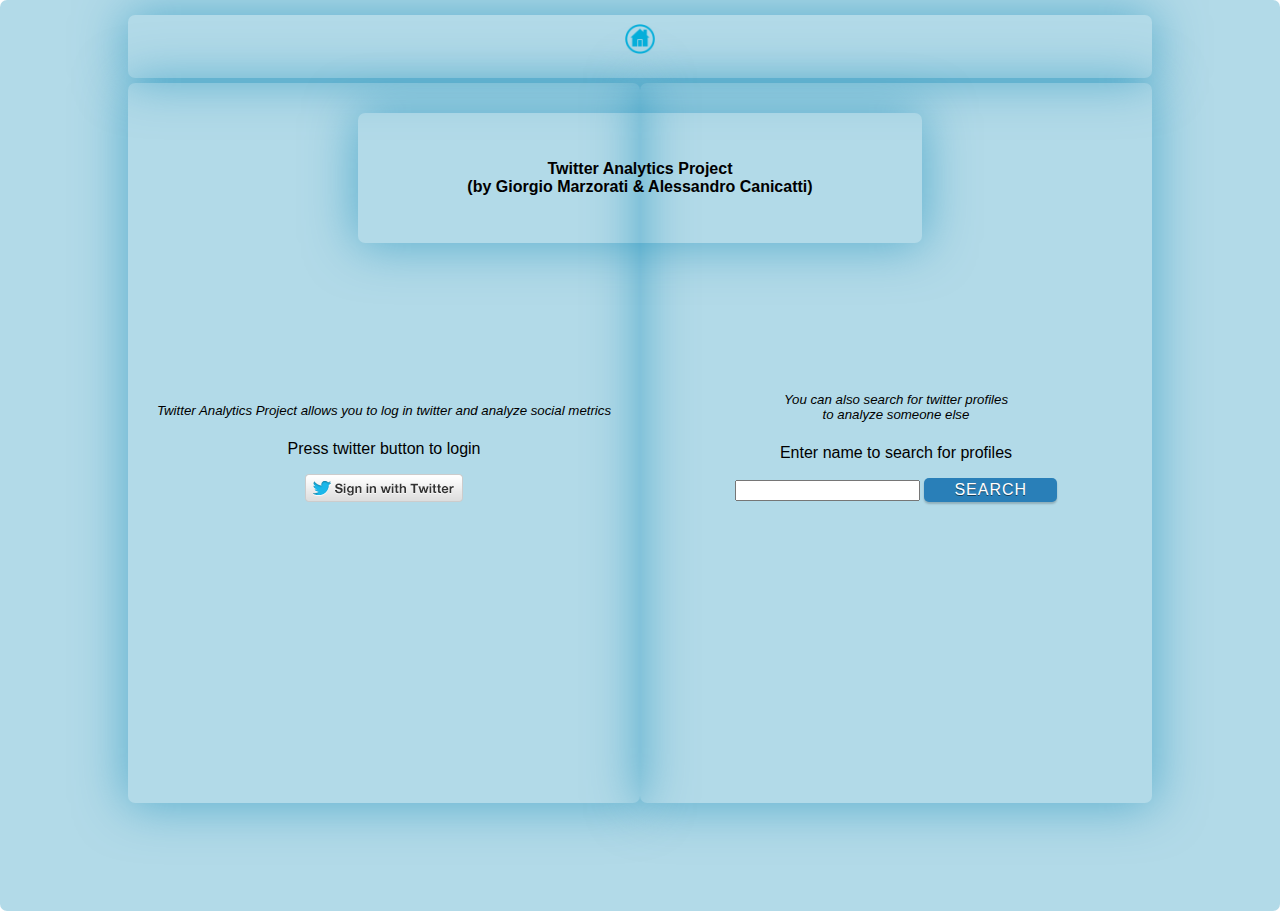
<file: progetto/WebContent/index.html>
<!DOCTYPE html>
<html>
<head>
<meta charset="ISO-8859-1">
<title>Twitter Analytics Project</title>
<link rel="shortcut icon" href="resources/favicon.ico" type="image/x-icon">
<link href="css/style.css" rel="stylesheet" type="text/css">
<script src="js/script.js"></script>
<script>

	function isInputEmpty()
	{
		if (document.forms["formRicerca"]["userSearch"].value == "" || document.forms["formRicerca"]["userSearch"].value == null)
			return true;
		else
			return false;
	}

	function inviaRicerca()
	{
		if (isInputEmpty()) {
			alert("Please insert a valid name");
			return false;
		}
		else
		{
			return true;
		}
	}
	
	function buttonSearchPressed()
	{
		if (isInputEmpty()) {
			alert("Please insert a valid name");
		}
		else {
			formRicerca.submit();
		}
			
	}
</script>
</head>
<body>
	<div class="container">
		<div class="up">
				<div class="center" style="width:100%; height:100%">
					<a href="/progetto/"><img src="resources/home.png" width="30px"></a>
				</div>
				
		</div>
		
		<div class="left"">
				
				<div>
					<h5>Twitter Analytics Project allows you to log in twitter and analyze social metrics</h5>
					<p>Press twitter button to login</p>
					<a href="/progetto/SignIn"><img src="resources/sign-in.png"></a>
				</div>
		</div>
		<div class="right"">
			<div>
				<h5>You can also search for twitter profiles <br>to analyze someone else</h5>
				<p>Enter name to search for profiles</p>
				<span>
					<form name="formRicerca" method="POST" action ="/progetto/AppOnlySignIn" onsubmit="return inviaRicerca()">
						<input type="text" name="userSearch">
						<a href="#" class="button" onclick="buttonSearchPressed()">Search</a>
					</form>
					
				</span>
			</div>
		</div>
	
		
	</div>
	<div class="up" style="opacity: 1; height:auto; width:40vw; padding: 2vw; position: absolute; display: block; top: 12vh; left: 28vw">
		<h4>Twitter Analytics Project <br>(by Giorgio Marzorati & Alessandro Canicatti)</h4>
		
	</div>
</body>
</html>
</file>
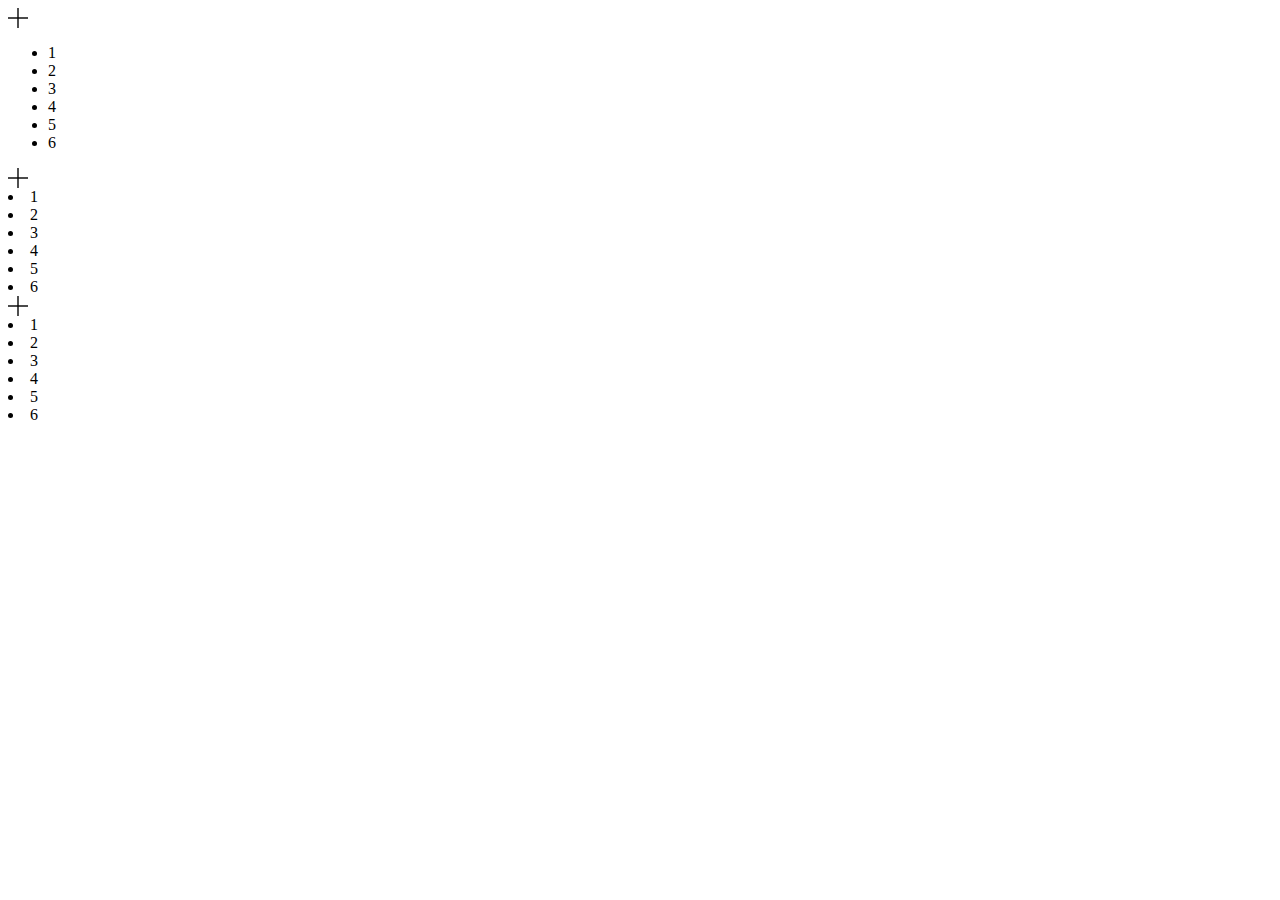
<file: progetto/WebContent/prova.html>
<!DOCTYPE html PUBLIC "-//W3C//DTD HTML 4.01 Transitional//EN">
<html>
<head>  
<meta http-equiv="content-type" content="text/html;charset=ISO-8859-1">
<title>Dead Centre</title>  

	<script src="js/jquery-1.11.3.min.js"></script>
	<script>
		$(document).ready(function() {
			
			$('.toggle').click(function(){		
    				$(this).closest(".container").find(".espandibile").toggle();
				});			
	
		});

		
	
	</script>

</head>
<body>



	<div class="container">
		<img class="toggle" src="resources/plus.png" width="20px">
		<div class="espandibile">
			<ul>
				<li>1</li>
				<li>2</li>
				<li>3</li>
				<li>4</li>
				<li>5</li>
				<li>6</li>
			</ul>
		</div>
	</div>
	
	<div class="container">
		<img class="toggle" src="resources/plus.png" width="20px">
		<div class="espandibile">
			<li>1</li>
			<li>2</li>
			<li>3</li>
			<li>4</li>
			<li>5</li>
			<li>6</li>
		</div>
	</div>
	
	<div class="container">
		<img class="toggle" src="resources/plus.png" width="20px">
		<div class="espandibile">
			<li>1</li>
			<li>2</li>
			<li>3</li>
			<li>4</li>
			<li>5</li>
			<li>6</li>
		</div>
	</div>
	
	

</body>
</html>
</file>
<file: progetto/WebContent/css/style.css>
@CHARSET "ISO-8859-1";

html {
	overflow-y: hidden;
}

body {
	font-family: "Lucida Sans Unicode", "Lucida Grande", sans-serif;
	margin: 0px;
}

div {
	border-radius: 7px;
}

div.container {
	background: rgba(0, 132, 180, 0.3);
	width: auto;
	height: 99vh;
	vertical-align: middle;
	text-align: center;
	padding: 10px 10vw;
	transform: scale(1);
	-webkit-transition: transform 1s ease;
}

div.containerblur {
	background: rgba(0, 132, 180, 0.3);
	width: auto;
	height: 98vh;
	vertical-align: middle;
	text-align: center;
	padding: 10px 10vw;
	
	box-shadow: 0px 0px 20px 10px rgba(200,255,200,1);
	transform: scale(0.98);
	opacity: 0.7;
	
	text-shadow: 0px 0px 10px rgba(51, 51, 51, 0.9);
    color: rgba(51, 51, 51, 0);
    -webkit-transition: transform 1s ease;
}

div.containerblur a{
	text-shadow: 0px 0px 10px rgba(51, 51, 51, 0.9);
	opacity: 0.25;
}

div.containerblur img {
	-webkit-filter: blur(10px);
}

div.left {
	display: table-cell;
	/*background-color: #ffdddd;*/
	width: 40vw;
	height: 80vh;
	vertical-align: middle;
	overflow: auto;
	box-shadow: 0px 0px 50px 2px rgba(0, 132, 180, 0.5);
}

div.right {
	display: table-cell;
	/*background-color: #ddffdd;*/
	width: 40vw;
	height: 80vh;
	vertical-align: middle;
	
	box-shadow: 0px 0px 50px 2px rgba(0, 132, 180, 0.5);
}

div.center {
	display: block;
	font-size: 15px;
	vertical-align: middle;
	width: 40vw;
	text-align: center;
	padding: 1vh 0;
}

div.up {
	display:block;
	width: 80vw;
	height: 7vh;
	text-align: center;
	margin-top: 5px;
	margin-bottom: 5px;
	box-shadow: 0px 0px 50px 2px rgba(0, 132, 180, 0.5);
	vertical-align: middle;
	
}

div.overlay{
	position:absolute;
	top: 5vh;
	left: 10vw;
	opacity:0.8;
	padding: 0;
	width: 80vw;
	height: 90vh;
	background: rgba(0, 138, 180, 0.8);
	display: block;
	-webkit-transition: opacity 1s ease, left 0.1s ease;
	border-radius: 25px;
	box-shadow: 0px 0px 10px 10px rgba(0,138,180,0.8);
}

div.overlayButton {
	position:absolute;
	top: 5vh;
	left: 10vw;
	opacity:0.8;
	padding: 0;
	width: auto;
	height: auto;
	background: rgba(0, 138, 180, 0.8);
	display: block;
	-webkit-transition: opacity 1s ease, left 0.1s ease;
}

div.overlayHidden {
	position:absolute;
	top: 100vh;
	left: 10vw;
	opacity:0.0;
	padding: 0;
	width: 80vw;
	height: 90vh;
	background: rgba(0, 138, 180, 0.8);
	display: block;
	-webkit-transition: opacity 0.8s ease, top 5s ease;
	border-radius: 25px;
}

div.overlayButtonHidden {
	position:absolute;
	top: 100vh;
	left: 10vw;
	opacity:0.8;
	padding: 0;
	width: auto;
	height: auto;
	background: rgba(0, 138, 180, 0.8);
	display: block;
	-webkit-transition: opacity 0.8s ease, top 5s ease;
}

#userList {
	display: block;
	overflow-y: auto;
	width: 90%;
	height: 55vh;
	margin: 10px auto;
}

table.users td{
	border-bottom: 1px solid #ccc;
}

table.users td.nomeUtente{
	width: 175px;
	-webkit-transition: padding-left 0.5s ease, background-color 0.5s ease;
	transition: padding-left 0.5s ease, background-color 0.5s ease;
}

table.users td.nomeUtente:HOVER{
	
	background: rgba(0, 138, 180, 0.2);
	
}

.pNomeUtente:HOVER {
	padding-left: 15px;
	text-shadow: 0px 0px 10px rgba(100, 100, 158, 0.9);
	transition: padding-left 0.5s ease, background-color 0.5s ease;
}

input[type=checkbox] {
	color: #00ff00;
}






td.userName {
	font-size: 110%;
}

td.userFollowersCountSentence{
	font-size: 75%;
}

td.userFollowersCount {
	font-size: 100%;
	
}
	
.shadow {
	box-shadow: 0px 0px 25px 2px rgba(0, 132, 180, 0.5);
}



h5 {
	padding: 0 20px;
	font-weight: normal;
	font-style: italic;
}










ul {
  list-style-type: none;
  margin: 0;
  padding: 0;
}


li {
  font-size: 100%;
  border-bottom: 1px solid #ccc;
}
 
li:last-child {
  border: none;
}
 
li a {
  text-decoration: none;
  color: #000;
  display: block;
  width: 200px;
 
  -webkit-transition: font-size 0.5s ease, background-color 0.3s ease;
  -moz-transition: font-size 0.5s ease, background-color 0.3s ease;
  -o-transition: font-size 0.5s ease, background-color 0.3s ease;
  -ms-transition: font-size 0.5s ease, background-color 0.3s ease;
  transition: font-size 0.5s ease, background-color 0.3s ease;
}
 
li a:hover {
  font-size: 125%;
  background: #f6f6f6;
}























.button {
  display: inline-block;
  line-height: 150%;
  padding-right: 30px;
  padding-left: 30px;
  position: relative;
  background-color:rgb(41,127,184);
  color:rgb(255,255,255);
  text-decoration: none;
  text-transform: uppercase;
  letter-spacing: 1px;
  margin-bottom: 15px;
  
  
  border-radius: 5px;
  -moz-border-radius: 5px;
  -webkit-border-radius: 5px;
  text-shadow:0px 1px 0px rgba(0,0,0,0.5);
-ms-filter:"progid:DXImageTransform.Microsoft.dropshadow(OffX=0,OffY=1,Color=#ff123852,Positive=true)";zoom:1;
filter:progid:DXImageTransform.Microsoft.dropshadow(OffX=0,OffY=1,Color=#ff123852,Positive=true);


	box-shadow:0px 2px 2px rgba(0,0,0,0.2);
	-ms-filter:"progid:DXImageTransform.Microsoft.dropshadow(OffX=0,OffY=2,Color=#33000000,Positive=true)";
	filter:progid:DXImageTransform.Microsoft.dropshadow(OffX=0,OffY=2,Color=#33000000,Positive=true);
}

.button:active {
	box-shadow:1px 3px 1px rgba(255,255,255,0.5);
	-ms-filter:"progid:DXImageTransform.Microsoft.dropshadow(OffX=0,OffY=1,Color=#ccffffff,Positive=true)";
	filter:progid:DXImageTransform.Microsoft.dropshadow(OffX=0,OffY=1,Color=#ccffffff,Positive=true);
}

.button:HOVER {
	background: linear-gradient(
      rgba(41,127,184, 0.9), 
      rgba(39,126,182, 0.9));
	
}
</file>
